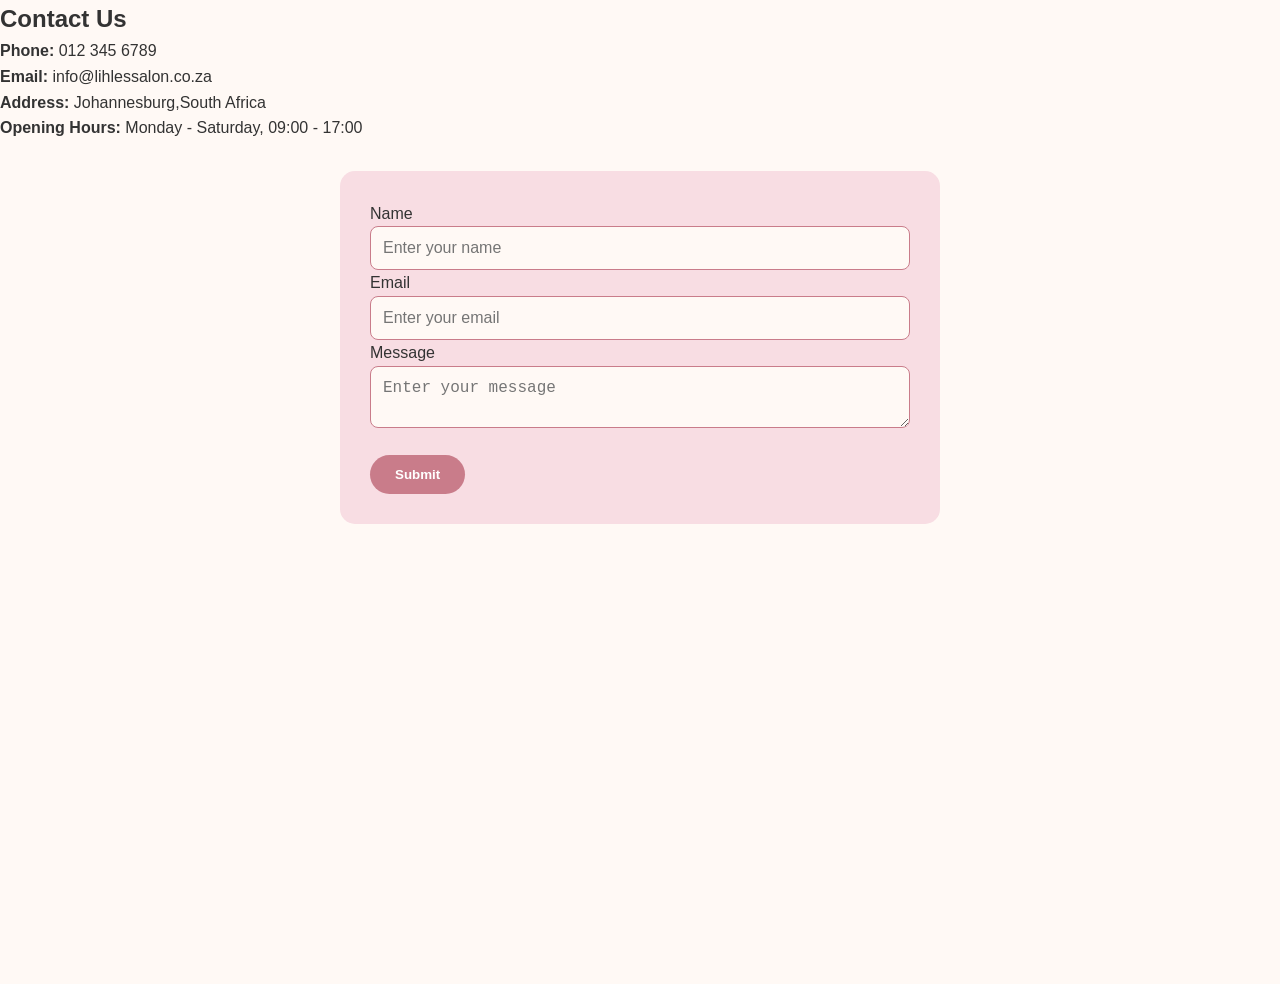
<file: Contact.html>
<!DOCTYPE html>
<html lang="en">
<head>
    <meta charset="UTF-8">
    <meta name="viewport" content="width=device-width, initial-scale=1.0">
    <title>Contact</title>
    <link rel="stylesheet"href="style.css">
</head>
<body>
    <h2>Contact Us</h2>

         <p><strong>Phone:</strong>
         012 345 6789 </p>
         <p><strong>Email:</strong>
         info@lihlessalon.co.za</p>
         <p><strong>Address:</strong>
         Johannesburg,South Africa</p>
      
      <p><strong>Opening Hours:</strong>
         Monday - Saturday, 09:00 - 17:00</p> 
         
    <form>
        <p>Name</p>
       <input placeholder="Enter your name" required type="text"/>
       
        <p>Email</p>
        <input placeholder="Enter your email" required type="email"/>

        <p>Message</p>
        <textarea placeholder="Enter your message" required></textarea>

        <button type="submit">Submit</button>
    </form>

</body>
</html>
<iframe src="https://www.google.com/maps/embed?pb=!1m18!1m12!1m3!1d3579.7939503644043!2d28.042930675414492!3d-26.203380277076576!2m3!1f0!2f0!3f0!3m2!1i1024!2i768!4f13.1!3m3!1m2!1s0x1e950c0455555555%3A0x9859ea5767231867!2sJohannesburg%20Central!5e0!3m2!1sen!2sza!4v1793645999298!5m2!1sen!2sza" width="600" height="450" style="border:0;" allowfullscreen="" loading="lazy" referrerpolicy="strict-origin-when-cross-origin"></iframe>
</file>
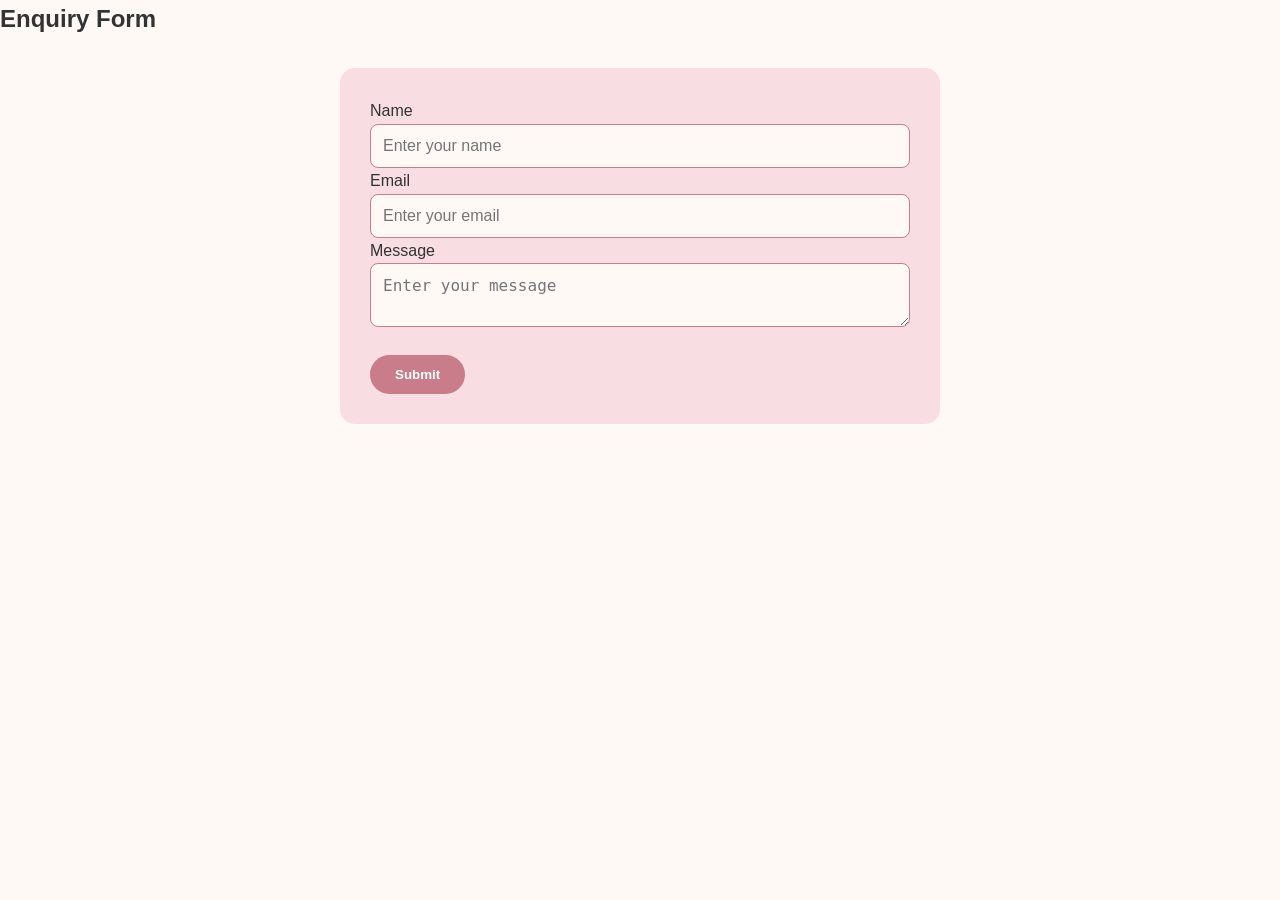
<file: Enquiry.html>
<!DOCTYPE html>
<html lang="en">
<head>
    <meta charset="UTF-8">
    <meta name="viewport" content="width=device-width, initial-scale=1.0">
    <title>Enquiry</title>
    <link rel="stylesheet"href="style.css">
</head>
<body>
    <h2>Enquiry Form</h2>
    <form>
        <p>Name</p>
       <input placeholder="Enter your name" required type="text"/>
       
        <p>Email</p>
        <input placeholder="Enter your email" required type="email"/>

        <p>Message</p>
        <textarea placeholder="Enter your message" required></textarea>

        <button type="submit">Submit</button>


    </form>

</body>
</html>
</file>
<file: style.css>
*{
    margin: 0;
    padding: 0;
    box-sizing: border-box;
}


*html {
    scroll-behavior: smooth;

}

body {
    font-family: Arial, Helvetica, sans-serif;
    background-color: #fff9f5;
    color: #333333;
    line-height: 1.6;
}

header {
    background-color: #4A2C2A;
    color: #FFF9F5;
    padding: 20px 8%;
    display: flex;
    justify-content: space-between;
    align-items: center;
    flex-wrap: wrap;
}

.logo img{
    width: 70px;
    height: 70px;
    object-fit: contain;
    background-color: #FFF9F5;
    border-radius: 50%;
}


.logo h1 {
    color: #D4AF37;
    font-family: Georgia, serif;
    font-size: 30px;
}

.logo p {
    color: #f8dde3;
    font-size: 14px;
}

nav a {
    color: #FFF9F5;
    text-decoration: none;
    font-weight: bold;
    transition: 0.3s;
}

nav ul {
    list-style: none;
    display: flex;
    gap: 25px;
}

nav a:hover {
    color: #D4AF37;

}
main {
    width: 100%;
}

section {
    padding: 70px 8%;
    text-align: center;
}

section h2 {
    color: #4A2C2A;
    font-family: Georgia, serif;
    font-size: 32px;
    margin-bottom: 20px;
}
#home {
    min-height: 500px;
    background-color: #F8DDE3;
    display: flex;
    flex-direction: column;
    justify-content: center;
    align-items: center;
    text-align: center;
}


 #About-Us {
    background-image:linear-gradient(rgba(238, 233, 233, 0.5), rgba(0, 0, 0, 0.5)), url('Assets/image/Images/salon.jpeg');
    background-size: cover;
    background-position: center;
    background-repeat: no-repeat;
}
#About-Us p2 {
    font-size: 20px;
    color: #272624;
}
#home h2 {
    font-size: 45px;
    color: #D4AF37;
}


#home p {
    max-width: 650px;
    margin-bottom: 25px;
    font-size: 18px;
}

button,
#home a {
     display: inline-block;
    background-color: #C97C8A;
    color: white;
    border: none;
    padding: 12px 25px;
    border-radius: 25px;
    text-decoration: none;
    cursor: pointer;
    font-weight: bold;
    transition: 0.3s;
}

button:hover,
#home a:hover {
    background-color: #4A2C2A;
    color: #D4AF37;
}

#services {
    background-color: #FFF9F5;
}

#services article {
    display: inline-block;
    vertical-align: top;
    width: 22%;
    min-width: 220px;
    margin: 1%;
    padding: 25px;
    background-color: #F8DDE3;
    border: 1px solid #D4AF37;
    border-radius: 12px;
}

#services h3 {
    color: #4A2C2A;
    margin-bottom: 10px;
}
#services a {
    display: inline-block;
    background-color: #C97C8A;
    color: white;
    border: none;
    padding: 10px 20px;
    border-radius: 25px;
    text-decoration: none;
    cursor: pointer;
    font-weight: bold;
    transition: 0.3s;
}
.service-card img {
    width: 100%;
    height: 200px;
    object-fit: cover;
    border-radius: 12px;
    margin-bottom: 15px;
}

.gallery {
    display: grid;
    grid-template-columns: repeat(3, 1fr);
    gap: 20px;
    margin-top: 30px;
}

.gallery img {
    width: 100%;
    height: 250px;
    object-fit: cover;
    border-radius: 12px;
    border: 3px solid #D4AF37;
}

form {
    max-width: 600px;
    margin: 30px auto 0;
    text-align: left;
    background-color: #F8DDE3;
    padding: 30px;
    border-radius: 15px;
}

form label {
    display: block;
    margin-top: 15px;
    margin-bottom: 5px;
    color: #4A2C2A;
    font-weight: bold;
}

form input,
form select,
form textarea {
    width: 100%;
    padding: 12px;
    border: 1px solid #C97C8A;
    border-radius: 8px;
    background-color: #FFF9F5;
    font-size: 16px;
}

form button {
    margin-top: 20px;
}

#contact {
    background-color: #F8DDE3;
}

#contact p {
    margin: 8px 0;
}

footer {
    background-color: #4A2C2A;
    color: #FFF9F5;
    text-align: center;
    padding: 30px 8%;
}

.social-links {
    margin-top: 15px;
}

.social-links a {
    color: #D4AF37;
    text-decoration: none;
    margin: 0 10px;
}
/* Responsive Design*/

@media (max-width: 900px) {

    header {
        flex-direction: column;
        text-align: center;
    }

    nav {
        margin-top: 20px;
    }

    nav ul {
        flex-direction: column;
        gap: 10px;
    }

    #home h2 {
        font-size: 32px;
    }

    .gallery {
        grid-template-columns: 1fr;
    }

    #services article {
        width: 90%;
        margin: 10px auto;
    }

      section {
        padding: 50px 5%;
    }
}
@media (max-width: 600px) {
    header {
        padding: 15px 5%;
    }

    #home h2 {
        font-size: 28px;
    }

    #home p {
        font-size: 16px;
    }

    form {
        padding: 20px;
    }
}
</file>
